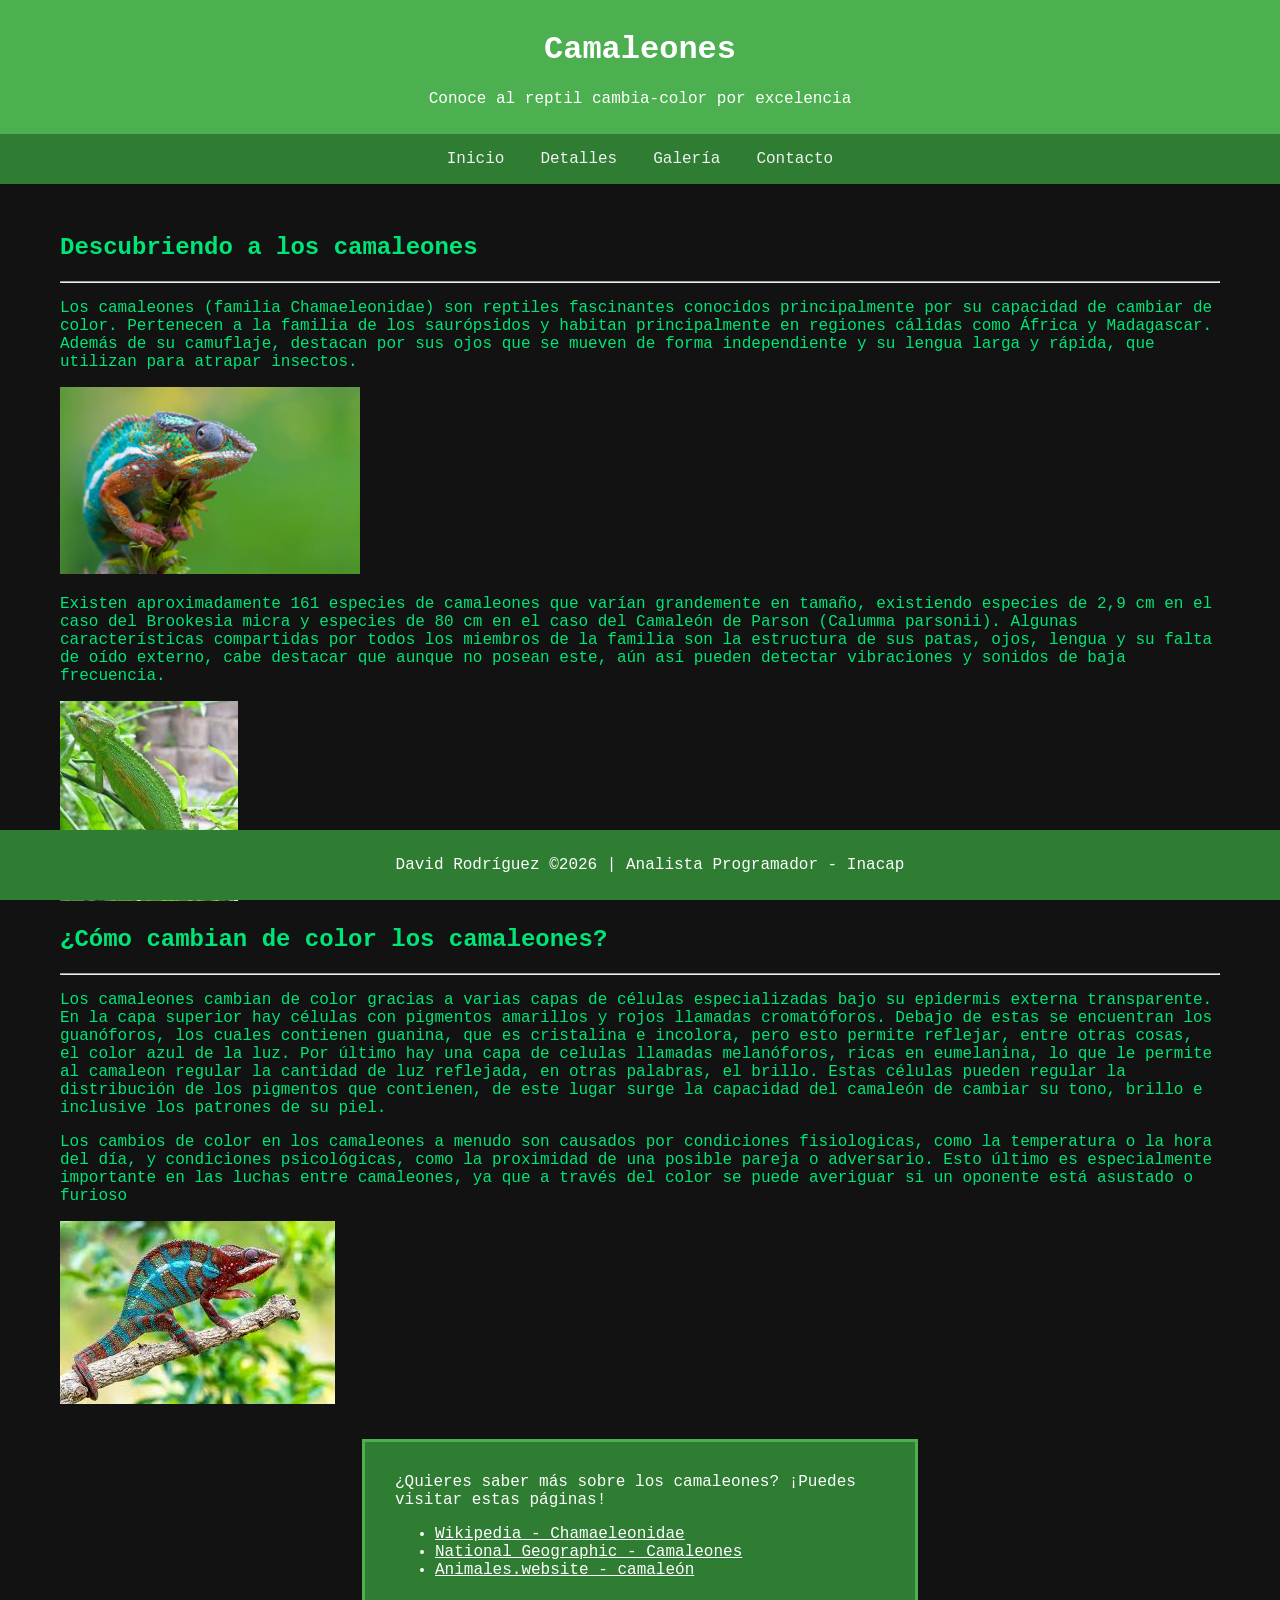
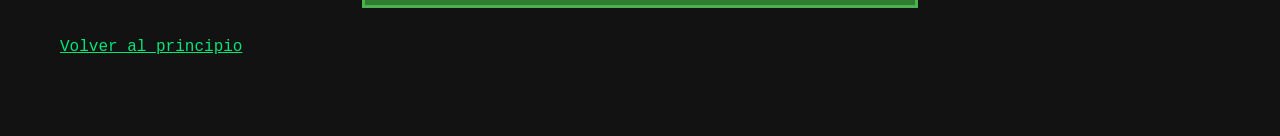
<file: Evaluación 1/index.html>
<!DOCTYPE html>
<html lang="es">
<head>
    <meta charset="UTF-8">
    <meta name="viewport" content="width=device-width, initial-scale=1.0">
    <title>Camaleones</title>
    <link rel="icon" href="imagenes/favicon.ico" type="image/x-icon">
    <link rel="stylesheet" href="css/style.css">
</head>
<body>
    <header>
        <h1>Camaleones</h1>
        <p>Conoce al reptil cambia-color por excelencia</p>
    </header>
    <nav>
        <a href="index.html">Inicio</a>
        <a href="detalles.html">Detalles</a>
        <a href="galería.html">Galería</a>
        <a href="contacto.html">Contacto</a>
    </nav>
    <main>
        <h2>Descubriendo a los camaleones</h2>
        <hr>
        <p>Los camaleones (familia Chamaeleonidae) son reptiles fascinantes conocidos principalmente por su capacidad de cambiar de color.
           Pertenecen a la familia de los saurópsidos y habitan principalmente en regiones cálidas como África y Madagascar.
           Además de su camuflaje, destacan por sus ojos que se mueven de forma independiente y su lengua larga y rápida, que utilizan para atrapar insectos.</p>
        <a href="imagenes/camaleon inicio 1.jpg" target="_blank">
        <img src="imagenes/camaleon inicio 1.jpg" alt="Camaleón colorido" width="300">
        </a>
        <p>Existen aproximadamente 161 especies de camaleones que varían grandemente en tamaño, existiendo especies de 
           2,9 cm en el caso del Brookesia micra y especies de 80 cm en el caso del Camaleón de Parson (Calumma parsonii).
           Algunas características compartidas por todos los miembros de la familia son la estructura de sus patas, ojos, lengua y su falta de oído externo,
           cabe destacar que aunque no posean este, aún así pueden detectar vibraciones y sonidos de baja frecuencia.</p>
        <a href="imagenes/camaleon inicio 2.jpg" target="_blank">
        <img src="imagenes/camaleon inicio 2.jpg" alt="Camaleón verde" height="200">
        </a>
        <h2>¿Cómo cambian de color los camaleones?</h2>
        <hr>
        <p>Los camaleones cambian de color gracias a varias capas de células especializadas bajo su epidermis externa transparente.
           En la capa superior hay células con pigmentos amarillos y rojos llamadas cromatóforos. Debajo de estas se encuentran
           los guanóforos, los cuales contienen guanina, que es cristalina e incolora, pero esto permite reflejar, entre otras cosas,
           el color azul de la luz. Por último hay una capa de celulas llamadas melanóforos, ricas en eumelanina, lo que le permite 
           al camaleon regular la cantidad de luz reflejada, en otras palabras, el brillo. Estas células pueden regular la 
           distribución de los pigmentos que contienen, de este lugar surge la capacidad del camaleón de cambiar su tono, brillo e 
           inclusive los patrones de su piel.
        </p>
        <p>Los cambios de color en los camaleones a menudo son causados por condiciones fisiologicas, como la temperatura o la 
           hora del día, y condiciones psicológicas, como la proximidad de una posible pareja o adversario. Esto último es especialmente
           importante en las luchas entre camaleones, ya que a través del color se puede averiguar si un oponente está asustado o furioso</p>
        <a href="imagenes/camaleon inicio 3.jpg" target="_blank">
        <img src="imagenes/camaleon inicio 3.jpg" alt="Camaleón rojo y celeste">
        </a>
        <div class="fuentes">
            <p>¿Quieres saber más sobre los camaleones? ¡Puedes visitar estas páginas!</p>
            <ul>
                <li><a href="https://es.wikipedia.org/wiki/Chamaeleonidae" target="_blank">Wikipedia - Chamaeleonidae</a></li>
                <li><a href="https://www.nationalgeographic.com.es/animales/camaleones" target="_blank">National Geographic - Camaleones</a></li>
                <li><a href="https://www.animales.website/camaleon/" target="_blank">Animales.website - camaleón</a></li>
            </ul>
        </div>
        <a id="volver" href="index.html" target="_top">Volver al principio</a>
    </main>
    <footer>
        <p>David Rodríguez &copy;2026 | Analista Programador - Inacap</p>
    </footer>
</body>
</html>
</file>
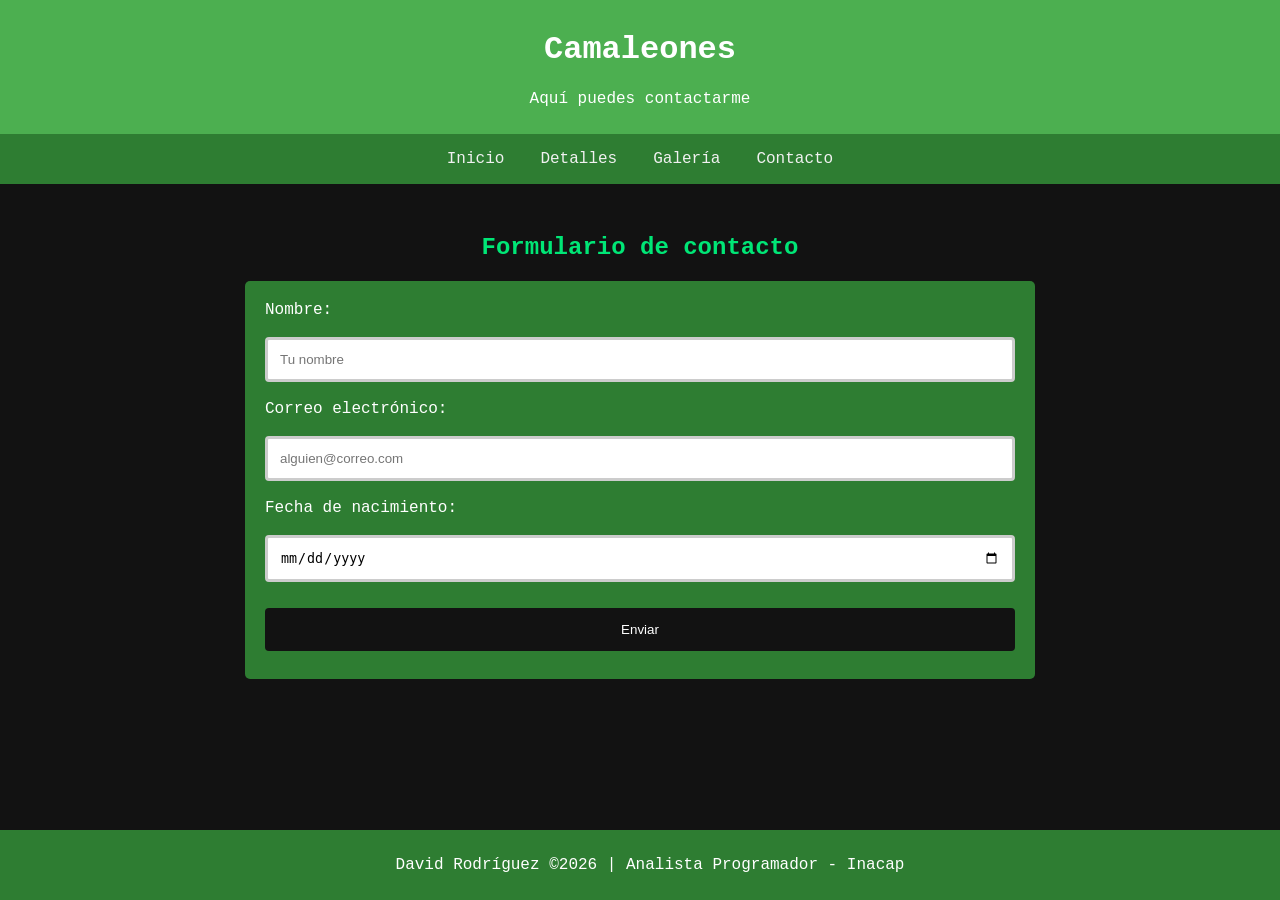
<file: Evaluación 1/contacto.html>
<!DOCTYPE html>
<html lang="es">
<head>
    <meta charset="UTF-8">
    <meta name="viewport" content="width=device-width, initial-scale=1.0">
    <title>Camaleones</title>
    <link rel="stylesheet" href="css/style.css">
</head>
<body>
    <header>
        <h1>Camaleones</h1>
        <p>Aquí puedes contactarme</p>
    </header>
    <nav>
        <a href="index.html">Inicio</a>
        <a href="detalles.html">Detalles</a>
        <a href="galería.html">Galería</a>
        <a href="contacto.html">Contacto</a>
    </nav>
    <main>
        <h2 class="formulario">Formulario de contacto</h2>
        <form onsubmit="alert('Información enviada');">
            <label for="nombre">Nombre:</label><br>
            <input type="text" id="nombre" name="nombre" placeholder="Tu nombre" required><br><br>
            <label for="correo">Correo electrónico:</label><br>
            <input type="email" id="correo" name="correo" placeholder="alguien@correo.com" required><br><br>
            <label for="fecha">Fecha de nacimiento:</label><br>
            <input type="date" id="fecha" name="fecha" required><br><br>
            <input type="submit" value="Enviar">
        </form>
    </main>
    <footer>
        <p>David Rodríguez &copy;2026 | Analista Programador - Inacap</p>
    </footer>
</body>
</html>
</file>
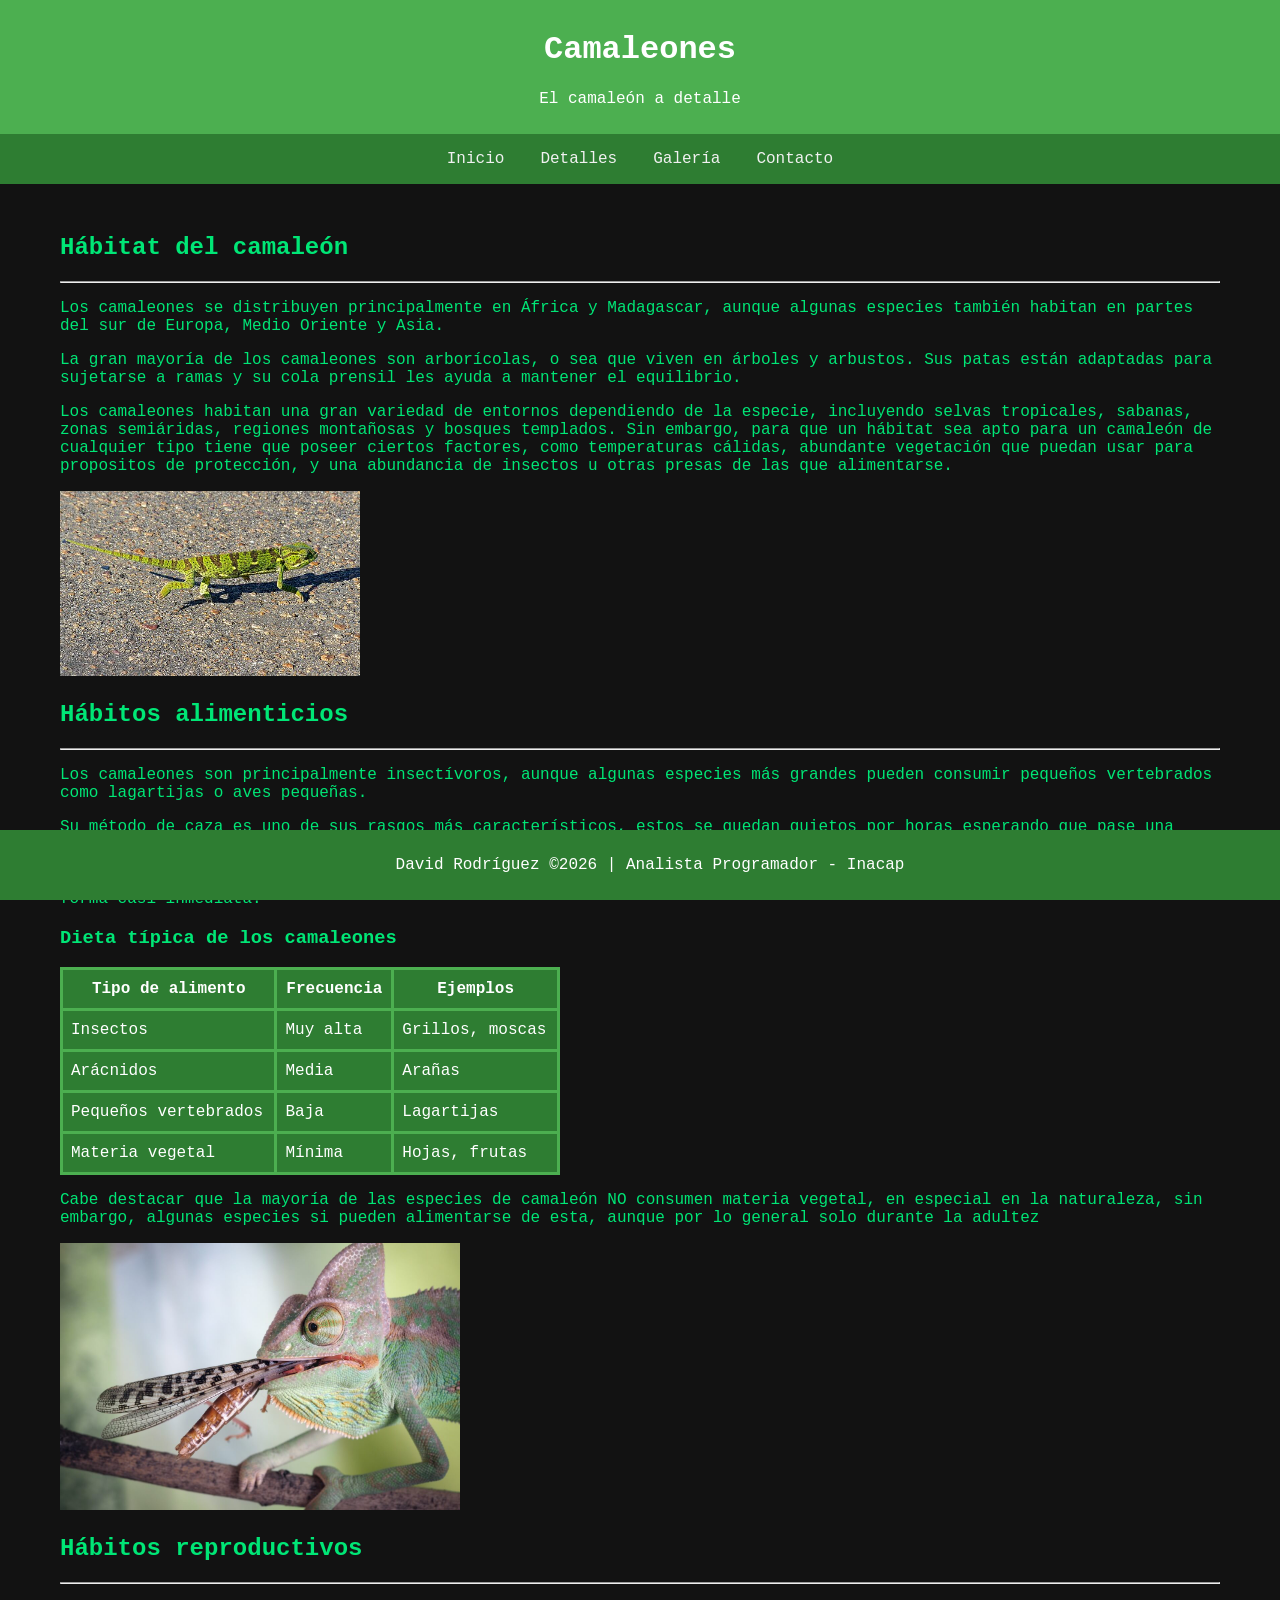
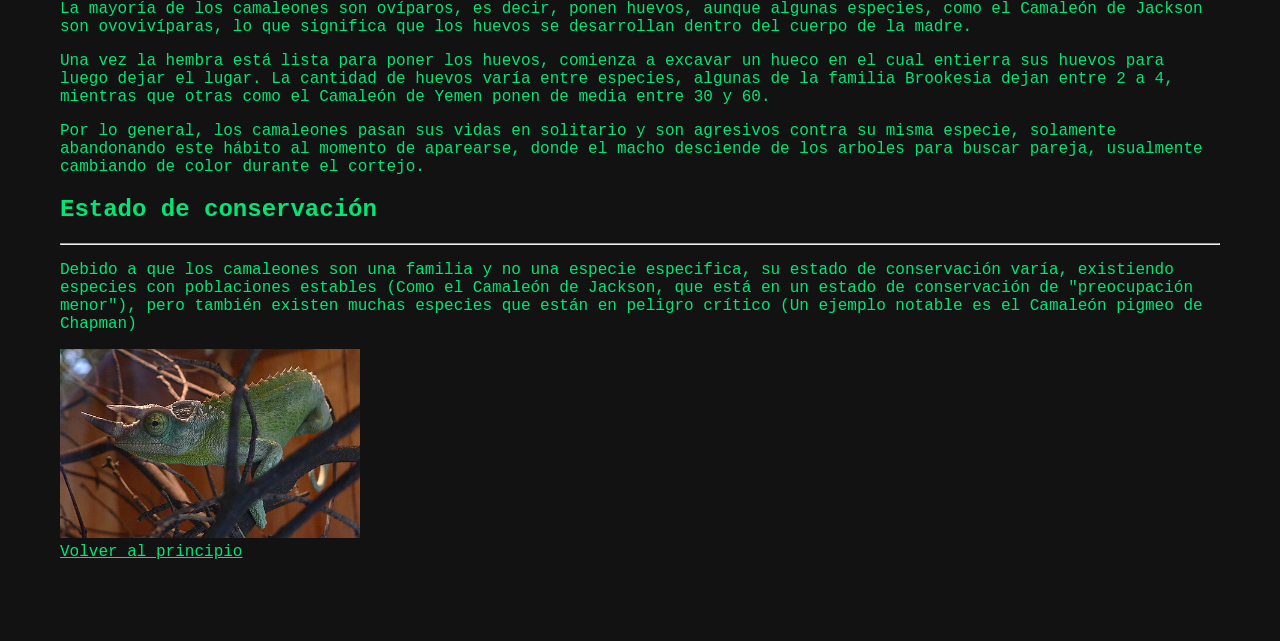
<file: Evaluación 1/detalles.html>
<!DOCTYPE html>
<html lang="es">
<head>
    <meta charset="UTF-8">
    <meta name="viewport" content="width=device-width, initial-scale=1.0">
    <title>Camaleones</title>
    <link rel="icon" href="imagenes/favicon.ico" type="image/x-icon">
    <link rel="stylesheet" href="css/style.css">
</head>
<body>
    <header>
        <h1>Camaleones</h1>
        <p>El camaleón a detalle</p>
    </header>
    <nav>
        <a href="index.html">Inicio</a>
        <a href="detalles.html">Detalles</a>
        <a href="galería.html">Galería</a>
        <a href="contacto.html">Contacto</a>
    </nav>
    <main>
        <h2>Hábitat del camaleón</h2>
        <hr>
        <p>Los camaleones se distribuyen principalmente en África y Madagascar, aunque algunas especies 
           también habitan en partes del sur de Europa, Medio Oriente y Asia.</p>
        <p>La gran mayoría de los camaleones son arborícolas, o sea que viven en árboles y arbustos. Sus patas están adaptadas para 
           sujetarse a ramas y su cola prensil les ayuda a mantener el equilibrio.</p>
        <p>Los camaleones habitan una gran variedad de entornos dependiendo de la especie, incluyendo selvas tropicales, sabanas, 
           zonas semiáridas, regiones montañosas y bosques templados. Sin embargo, para que un hábitat sea apto para un camaleón 
           de cualquier tipo tiene que poseer ciertos factores, como temperaturas cálidas, abundante vegetación que puedan usar 
           para propositos de protección, y una abundancia de insectos u otras presas de las que alimentarse.</p>
           <a href="imagenes/camaleon detalles 1.jpg" target="_blank">
            <img src="imagenes/camaleon detalles 1.jpg" alt="Camaleón de cuello con pliegues" width="300">
           </a>
        <h2>Hábitos alimenticios</h2>
        <hr>
        <p>Los camaleones son principalmente insectívoros, aunque algunas especies más grandes pueden consumir pequeños 
           vertebrados como lagartijas o aves pequeñas.</p>
        <p>Su método de caza es uno de sus rasgos más característicos, estos se quedan quietos por horas esperando que pase una presa,
           tomando ventaja de sus ojos independientes y su visión de casi 360 grados para detectarla y lanzando su lengua protráctil hacia
           esta a gran velocidad. Su lengua es muy larga (muchas veces supera en longitud a su propio cuerpo) y la punta de esta 
           es pegajosa, así atrapan a los pequeños animales de los cuales se alimentan, ingiriendolos enteros de forma casi inmediata.</p>
        <h3>Dieta típica de los camaleones</h3>   
        <table>
            <tr>
                <th>Tipo de alimento</th>
                <th>Frecuencia</th>
                <th>Ejemplos</th>
            </tr>
            <tr>
                <td>Insectos</td>
                <td>Muy alta</td>
                <td>Grillos, moscas</td>
            </tr>
            <tr>
                <td>Arácnidos</td>
                <td>Media</td>
                <td>Arañas</td>
            </tr>
            <tr>
                <td>Pequeños vertebrados</td>
                <td>Baja</td>
                <td>Lagartijas</td>
            </tr>
            <tr>
                <td>Materia vegetal</td>
                <td>Mínima</td>
                <td>Hojas, frutas</td>
            </tr>
        </table>
        <p>Cabe destacar que la mayoría de las especies de camaleón NO consumen materia vegetal, en especial en la naturaleza,
           sin embargo, algunas especies si pueden alimentarse de esta, aunque por lo general solo durante la adultez</p>
        <a href="imagenes/camaleon detalles 2.jpg" target="_blank">
            <img src="imagenes/camaleon detalles 2.jpg" alt="Camaleón alimentandose" width="400">
        </a>
        <h2>Hábitos reproductivos</h2>
        <hr>
        <p>La mayoría de los camaleones son ovíparos, es decir, ponen huevos, aunque algunas especies, como el Camaleón de Jackson 
           son ovovivíparas, lo que significa que los huevos se desarrollan dentro del cuerpo de la madre.</p>
        <p>Una vez la hembra está lista para poner los huevos, comienza a excavar un hueco en el cual entierra sus huevos para 
           luego dejar el lugar. La cantidad de huevos varía entre especies, algunas de la familia Brookesia dejan entre 2 a 4,
           mientras que otras como el Camaleón de Yemen ponen de media entre 30 y 60.</p>
        <p>Por lo general, los camaleones pasan sus vidas en solitario y son agresivos contra su misma especie, solamente 
           abandonando este hábito al momento de aparearse, donde el macho desciende de los arboles para buscar pareja,
           usualmente cambiando de color durante el cortejo.</p>
        <h2>Estado de conservación</h2>
        <hr>
        <p>Debido a que los camaleones son una familia y no una especie especifica, su estado de conservación varía, existiendo 
           especies con poblaciones estables (Como el Camaleón de Jackson, que está en un estado de conservación de "preocupación
           menor"), pero también existen muchas especies que están en peligro crítico (Un ejemplo notable es el Camaleón pigmeo de Chapman)</p>
        <a href="imagenes/camaleon detalles 3.jpg" target="_blank">
            <img src="imagenes/camaleon detalles 3.jpg" alt="Camaleón de Jackson" width="300">
        </a> <br>
        <a id="volver" href="detalles.html" target="_top">Volver al principio</a>
    </main>
    <footer>
        <p>David Rodríguez &copy;2026 | Analista Programador - Inacap</p>
    </footer>
</body>
</html>
</file>
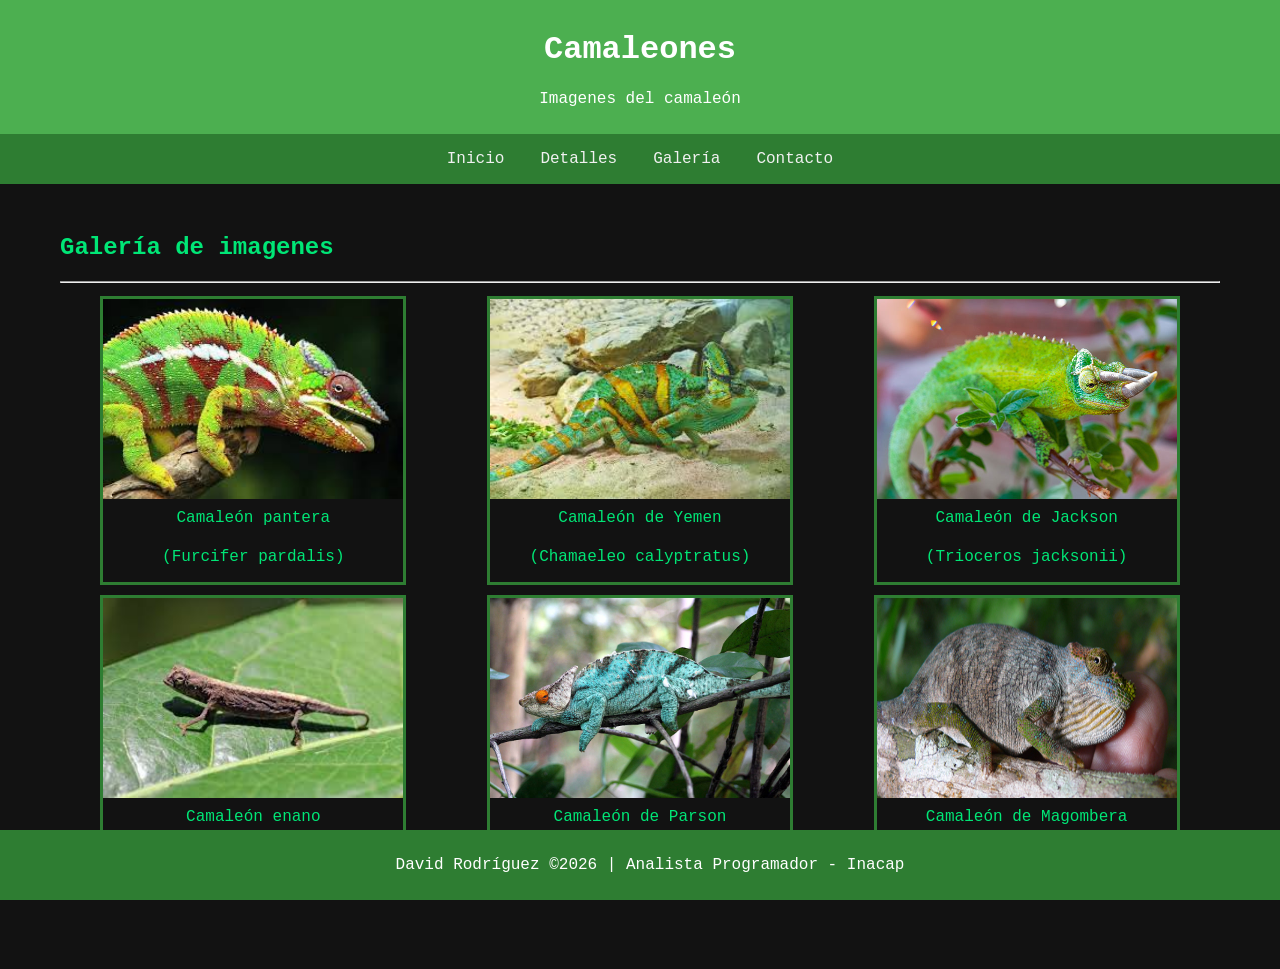
<file: Evaluación 1/galería.html>
<!DOCTYPE html>
<html lang="es">
<head>
    <meta charset="UTF-8">
    <meta name="viewport" content="width=device-width, initial-scale=1.0">
    <title>Camaleones</title>
    <link rel="stylesheet" href="css/style.css">
</head>
<body>
    <header>
        <h1>Camaleones</h1>
        <p>Imagenes del camaleón</p>
    </header>
    <nav>
        <a href="index.html">Inicio</a>
        <a href="detalles.html">Detalles</a>
        <a href="galería.html">Galería</a>
        <a href="contacto.html">Contacto</a>
    </nav>
    <main>
        <h2>Galería de imagenes</h2>
        <hr>
        <div class="galería">
            <div class="item-galería">
                <a href="imagenes/camaleon galería 1.jpg" target="_blank">
                    <img src="imagenes/camaleon galería 1.jpg" alt="Camaleón Pantera">
                </a>
                <div class="descripción">Camaleón pantera</div>
                <p>(Furcifer pardalis)</p>
            </div>
            <div class="item-galería">
                <a href="imagenes/camaleon galería 2.jpg" target="_blank">
                    <img src="imagenes/camaleon galería 2.jpg" alt="Camaleón de Yemen">
                </a>
                <div class="descripción">Camaleón de Yemen</div>
                <p>(Chamaeleo calyptratus)</p>
            </div>
            <div class="item-galería">
                <a href="imagenes/camaleon galería 3.jpg" target="_blank">
                    <img src="imagenes/camaleon galería 3.jpg" alt="Camaleón de Jackson">
                </a>
                <div class="descripción">Camaleón de Jackson</div>
                <p>(Trioceros jacksonii)</p>
            </div>
            <div class="item-galería">
                <a href="imagenes/camaleon galería 4.jpg" target="_blank">
                    <img src="imagenes/camaleon galería 4.jpg" alt="Camaleón enano">
                </a>
                <div class="descripción">Camaleón enano</div>
                <p>(Brookesia minima)</p>
            </div>
            <div class="item-galería">
                <a href="imagenes/camaleon galería 5.jpg" target="_blank">
                    <img src="imagenes/camaleon galería 5.jpg" alt="Camaleón de Parson">
                </a>
                <div class="descripción">Camaleón de Parson</div>
                <p>(Calumma parsonii)</p>
            </div>
            <div class="item-galería">
                <a href="imagenes/camaleon galería 6.jpg" target="_blank">
                    <img src="imagenes/camaleon galería 6.jpg" alt="Camaleón de Magombera">
                </a>
                <div class="descripción">Camaleón de Magombera</div>
                <p>(Kinyongia magomberae)</p>
            </div>
        </div>
    </main>
    <footer>
        <p>David Rodríguez &copy;2026 | Analista Programador - Inacap</p>
    </footer>
</body>
</html>
</file>
<file: Evaluación 1/css/style.css>
body {
    margin: 0;
    padding: 0;
    font-family: 'Courier New', Courier, monospace;
    background-color: #121212;
    color: #00E676;
}
header {
    background-color: #4CAF50;
    color: white;
    padding: 10px;
    text-align: center;
}
nav {
    display: flex;
    background-color: #2E7D32;
    margin: 0;
    padding: 0;
    display: flex;
    justify-content: center;
}
nav a {
    display: block;
    color: #f1f1f1;
    padding: 16px 18px;
    text-decoration: none;
}
nav a:hover {
    background-color: #4CAF50;
}
main {
    padding: 30px 60px;
    margin-bottom: 50px;
}
footer {
    background-color: #2E7D32;
    color: white;
    padding: 10px;
    text-align: center;
    position: fixed;
    bottom: 0;
    width: 100%;
}
div.fuentes{
    background-color: #2E7D32;
    color: white;
    border: 3px solid #4CAF50;
    padding: 15px 20px 10px 30px;
    margin-top: 30px;
    margin-bottom: 30px;
    width: 500px;
    margin-left: auto;
    margin-right: auto;
}

div.fuentes a {
    color: white;
}

div.fuentes a:hover {
    color: lightseagreen;
}

#volver {
    color: #00E676
}

#volver:hover {
    color: lightseagreen;
}

table, th, td {
    border: 3px solid #4CAF50;
    color: white;
    background-color: #2E7D32;
    
}

table {
    border-collapse: collapse;
    margin-top: 15px;
    margin-bottom: 15px;
    width: 500px;
}

th, td {
    padding: 10px 8px 10px 8px;
}

div.galería {
    display: flex;
    flex-wrap: wrap;
    justify-content: flex-start;
}

div.item-galería {
    margin: 5px;
    border: 3px solid #2E7D32;
    margin-left: auto;
    margin-right: auto;
}

div.item-galería:hover {
    border: 3px solid lightseagreen;
}

div.item-galería img {
    width: 300px; 
    height: 200px;
}

div.item-galería p {
    text-align: center;
}

div.descripción {
    padding: 5px;
    text-align: center;
}

h2.formulario{
    text-align: center;
}

form {
  border-radius: 5px;
  background-color: #2E7D32;
  color: white;
  padding: 20px;
  margin-left: auto;
  margin-right: auto;
  width: 750px;
}

label {display: block;}

input[type=text], select {
  width: 100%;
  padding: 12px;
  display: inline-block;
  border: 3px solid #ccc;
  border-radius: 4px;
  box-sizing: border-box;
}

input[type=email], select {
  width: 100%;
  padding: 12px;
  display: inline-block;
  border: 3px solid #ccc;
  border-radius: 4px;
  box-sizing: border-box;
}

input[type=date], select {
  width: 100%;
  padding: 12px;
  display: inline-block;
  border: 3px solid #ccc;
  border-radius: 4px;
  box-sizing: border-box;
}

input[type=submit] {
  width: 100%;
  background-color: #121212;
  color: white;
  padding: 14px;
  margin: 8px 0;
  border: none;
  border-radius: 4px;
  cursor: pointer;
}

input[type=submit]:hover {
  background-color: lightseagreen;
}
</file>
